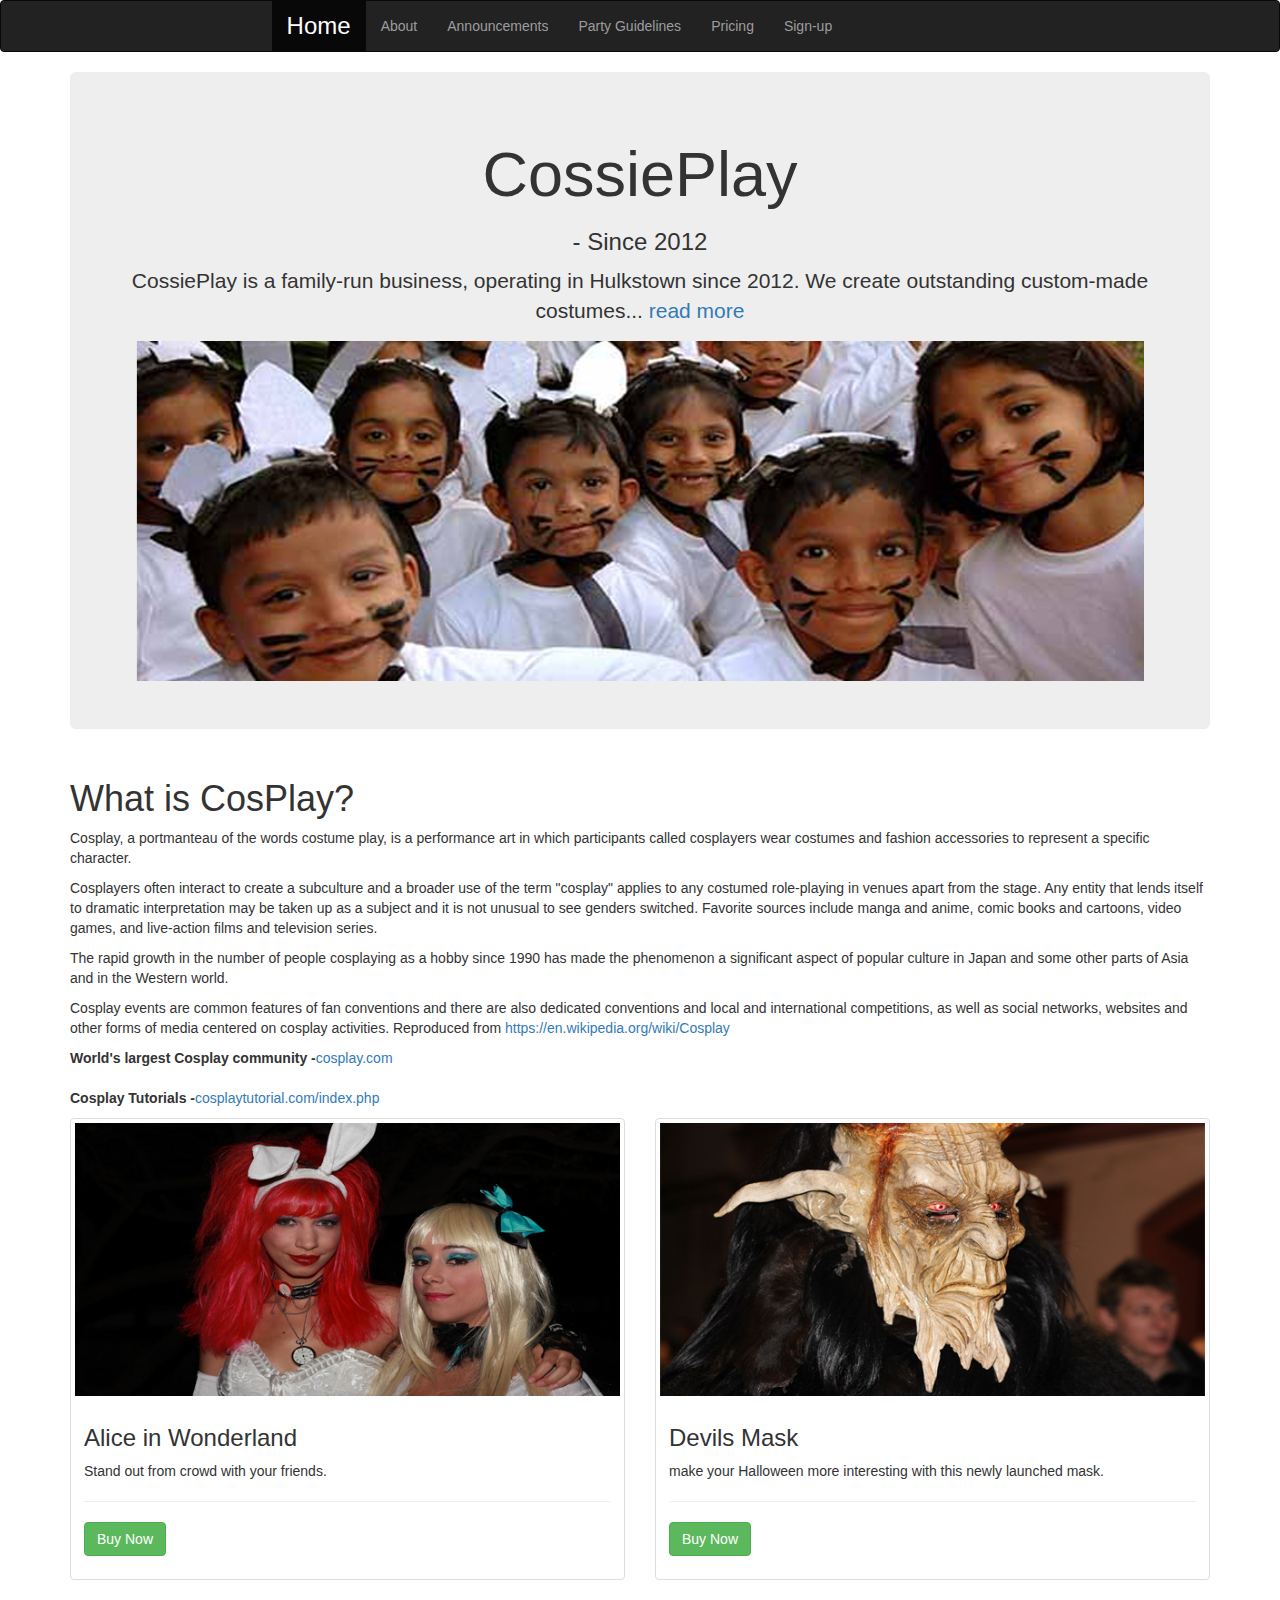
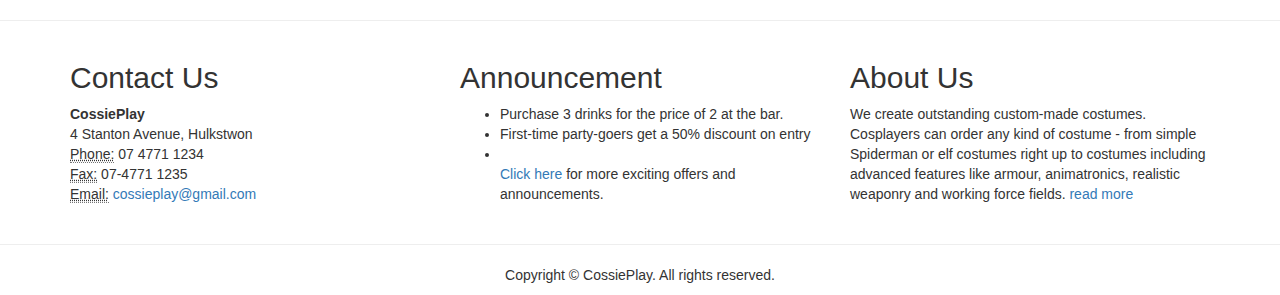
<file: index.html>
<!DOCTYPE html>
<html lang="en">
<head>
<meta charset="utf-8">
<meta http-equiv="X-UA-Compatible" content="IE=edge">
<meta name="viewport" content="width=device-width, initial-scale=1">
<title>CossiePlay : Home</title>

<!-- Bootstrap -->
<link rel="stylesheet" href="css/bootstrap.css">

<!-- HTML5 shim and Respond.js for IE8 support of HTML5 elements and media queries -->
<!-- WARNING: Respond.js doesn't work if you view the page via file:// -->
<!--[if lt IE 9]>
      <script src="https://oss.maxcdn.com/html5shiv/3.7.2/html5shiv.min.js"></script>
      <script src="https://oss.maxcdn.com/respond/1.4.2/respond.min.js"></script>
    <![endif]-->
</head>
<body>
<nav class="navbar navbar-default navbar-inverse">
  <div class="container-fluid"> 
    <!-- Brand and toggle get grouped for better mobile display -->
    <div class="navbar-header">
      <button type="button" class="navbar-toggle collapsed" data-toggle="collapse" data-target="#bs-example-navbar-collapse-1" aria-expanded="false"> <span class="sr-only">Toggle navigation</span> <span class="icon-bar"></span> <span class="icon-bar"></span> <span class="icon-bar"></span> </button>
      <!--<a class="navbar-brand" href="#">CossiePlay</a> --></div>
    
    <!-- Collect the nav links, forms, and other content for toggling -->
    <div class="collapse navbar-collapse text-center" id="bs-example-navbar-collapse-1">
      <ul class="nav navbar-nav">
      	<li class="active"><a href="#">Home <span class="sr-only">(current)</span></a> </li>
        <li><a href="about.html">About</a> </li>
        <li><a href="announcements.html">Announcements</a> </li>
        <li><a href="guidelines.html">Party Guidelines</a> </li>
        <li><a href="pricing.html">Pricing</a> </li>
        <li><a href="signup.html">Sign-up</a> </li>
      </ul>
      <ul class="nav navbar-nav navbar-right">
        <!--<li><a href="#">Pricing</a> </li>
        <li><a href="#">Link</a> </li>-->
      </ul>
    </div>
    <!-- /.navbar-collapse --> 
  </div>
  <!-- /.container-fluid --> 
</nav>
<div class="container">
  <div class="row">
    <div class="col-lg-12">
      <div class="jumbotron">
        <h1 class="text-center">CossiePlay </h1><h3 class="text-center">- Since 2012</h3>
        
        <p class="text-center">CossiePlay is a family-run business, operating in Hulkstown since 2012. We create outstanding custom-made costumes... <a href="about.html">read more</a></p>
        <img src="images/we-re-rabbits-1200x400.png" alt="" class="img-responsive"> </div>
    </div>
  </div>
</div>
<div class="container">
	<h1>What is CosPlay?</h1>
<p>Cosplay, a portmanteau of the words costume play, is a performance art in which participants called cosplayers wear costumes and fashion accessories to represent a specific character.</p>	
<p>Cosplayers often interact to create a subculture and a broader use of the term "cosplay" applies to any costumed role-playing in venues apart from the stage. Any entity that lends itself to dramatic interpretation may be taken up as a subject and it is not unusual to see genders switched. Favorite sources include manga and anime, comic books and cartoons, video games, and live-action films and television series.
</p>
<p>The rapid growth in the number of people cosplaying as a hobby since 1990 has made the phenomenon a significant aspect of popular culture in Japan and some other parts of Asia and in the Western world. </p><p>Cosplay events are common features of fan conventions and there are also dedicated conventions and local and international competitions, as well as social networks, websites and other forms of media centered on cosplay activities.
Reproduced from <a href="https://en.wikipedia.org/wiki/Cosplay">https://en.wikipedia.org/wiki/Cosplay</a></p>
<p>
	<span style="font-weight:bold">World's largest Cosplay community -</span><a href="http://www.cosplay.com ">cosplay.com </a> <br><br>
    <span style="font-weight:bold">Cosplay Tutorials -</span><a href="http://www.cosplaytutorial.com/index.php  ">cosplaytutorial.com/index.php </a> <br>
</p>
</h1>
</div>
<div class="container">
  <div class="row">
    <div class="col-sm-6">
      <div class="thumbnail"> <img src="images/party_girls_600x300.png" alt="Thumbnail Image 1" class="img-responsive">
        <div class="caption">
          <h3>Alice in Wonderland</h3>
          <p>Stand out from crowd with your friends.</p>
          <hr>
          <p><a href="pricing.html" class="btn btn-success" role="button">Buy Now</a></p>
        </div>
      </div>
    </div>
    <div class="col-sm-6">
      <div class="thumbnail"> <img src="images/mask_600x300.png" alt="Thumbnail Image 1" class="img-responsive">
        <div class="caption">
          <h3>Devils Mask</h3>
          <p>make your Halloween more interesting with this newly launched mask.</p>
          <hr>
          <p><a href="pricing.html" class="btn btn-success" role="button">Buy Now</a></p>
        </div>
      </div>
    </div>
  </div>
</div>

<hr>
<div class="container">
  <div class="row">
<div class="col-lg-4 col-md-6 col-sm-6">
      <h2>Contact Us</h2>
      <address>
      <strong>CossiePlay</strong><br>
      4 Stanton Avenue, Hulkstwon<br>
      <abbr title="Phone">Phone:</abbr> 07 4771 1234 <br>	
      <abbr title="Phone">Fax:</abbr> 07-4771 1235 <br>
      <abbr title="Phone">Email:</abbr> <a href="mailto:cossieplay@gmail.com" >cossieplay@gmail.com</a><br>
      
      </address>
      
    </div>
    <div class="col-lg-4 col-md-6 col-sm-6">
      <h2>Announcement</h2>
      <ul>
      	<li>Purchase 3 drinks for the price of 2 at the bar.</li>
        <li>First-time party-goers get a 50% discount on entry</li>
        <li>&nbsp;</li>
        <a href="announcements.html">Click here</a> for more exciting offers and announcements.
      </ul>
      
    </div>
    <div class="col-lg-4 col-sm-12">
      <h2>About Us</h2>
      
      <p>We create outstanding custom-made costumes. Cosplayers can order any kind of costume - from simple Spiderman or elf costumes right up to costumes including advanced features like armour, animatronics, realistic weaponry and working force fields. <a href="about.html"> read more</a></p>
    </div>
  </div>
</div>
  <hr>
<footer class="text-center">
  <div class="container">
    <div class="row">
      <div class="col-xs-12">
        <p>Copyright © CossiePlay. All rights reserved.</p>
      </div>
    </div>
  </div>
</footer>
<!-- jQuery (necessary for Bootstrap's JavaScript plugins) --> 
<script src="js/jquery-1.11.3.min.js"></script> 
<!-- Include all compiled plugins (below), or include individual files as needed --> 
<script src="js/bootstrap.js"></script>
</body>
</html>
</file>
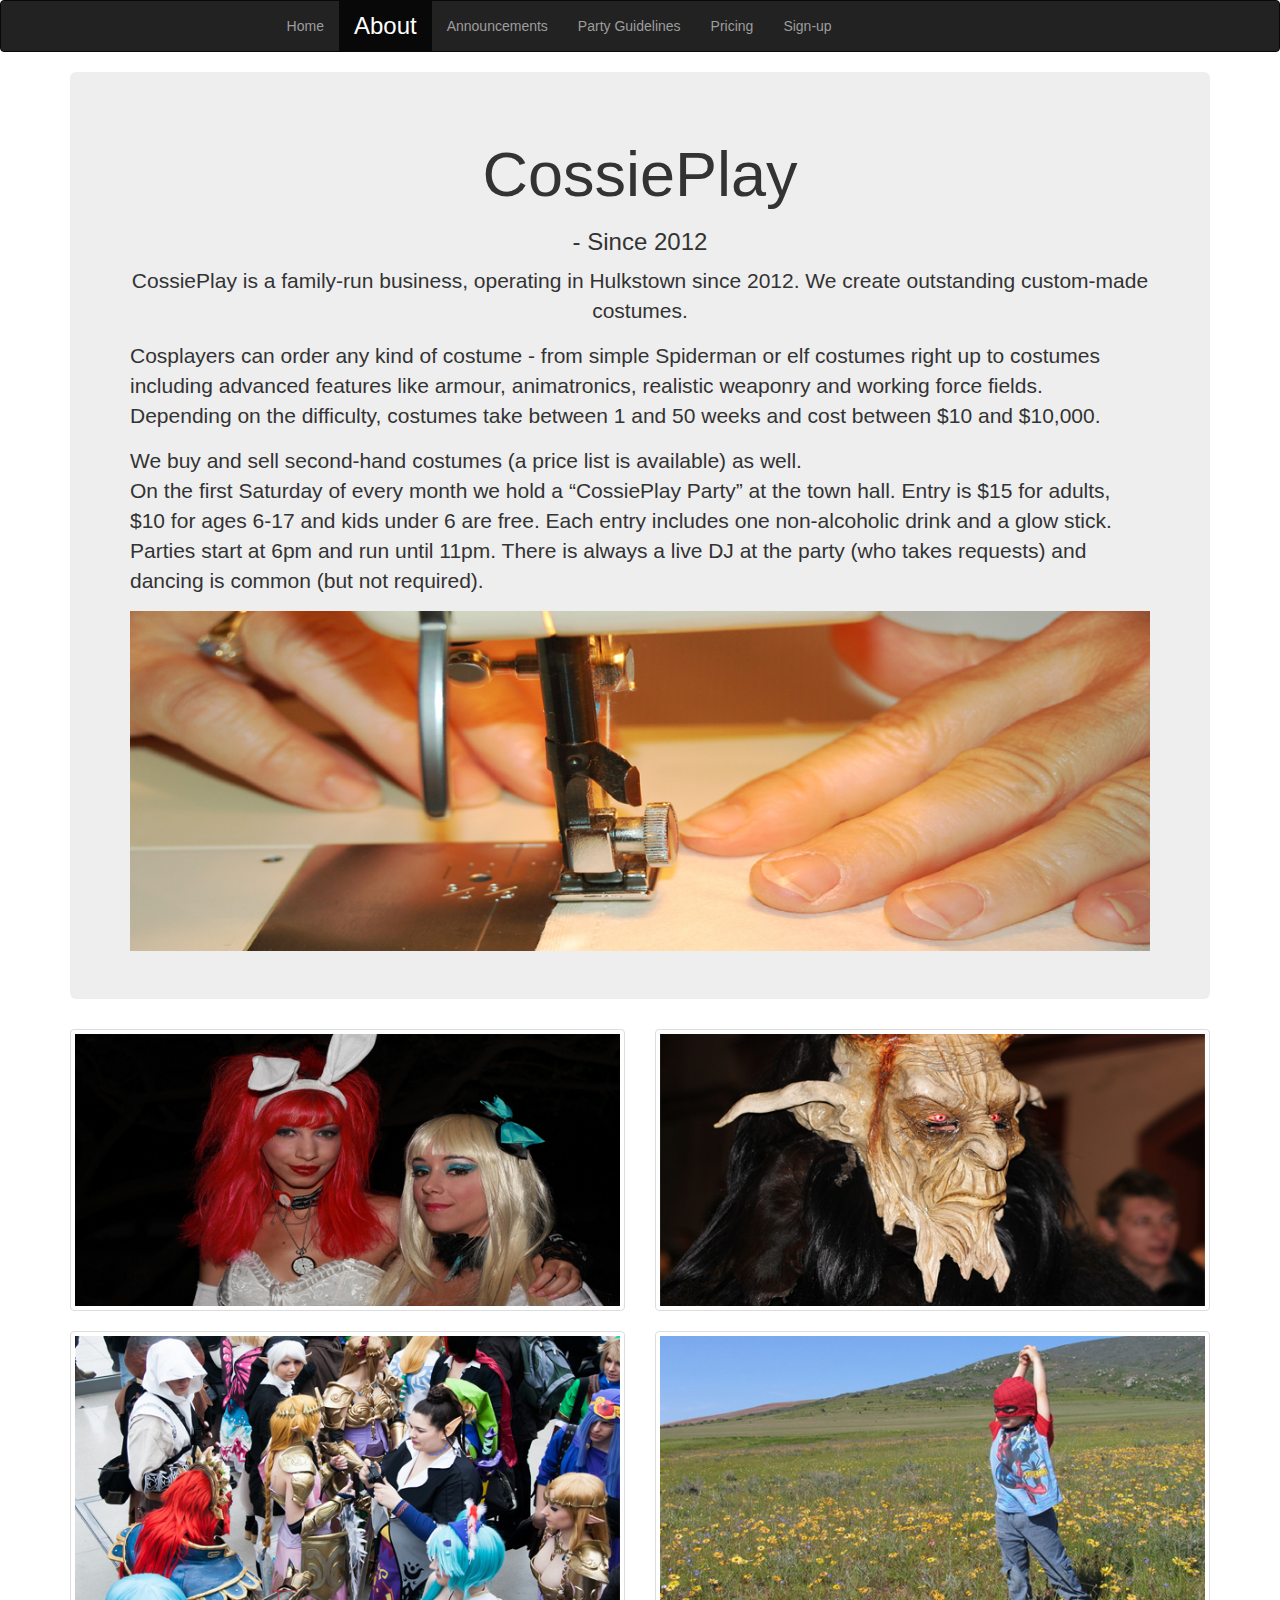
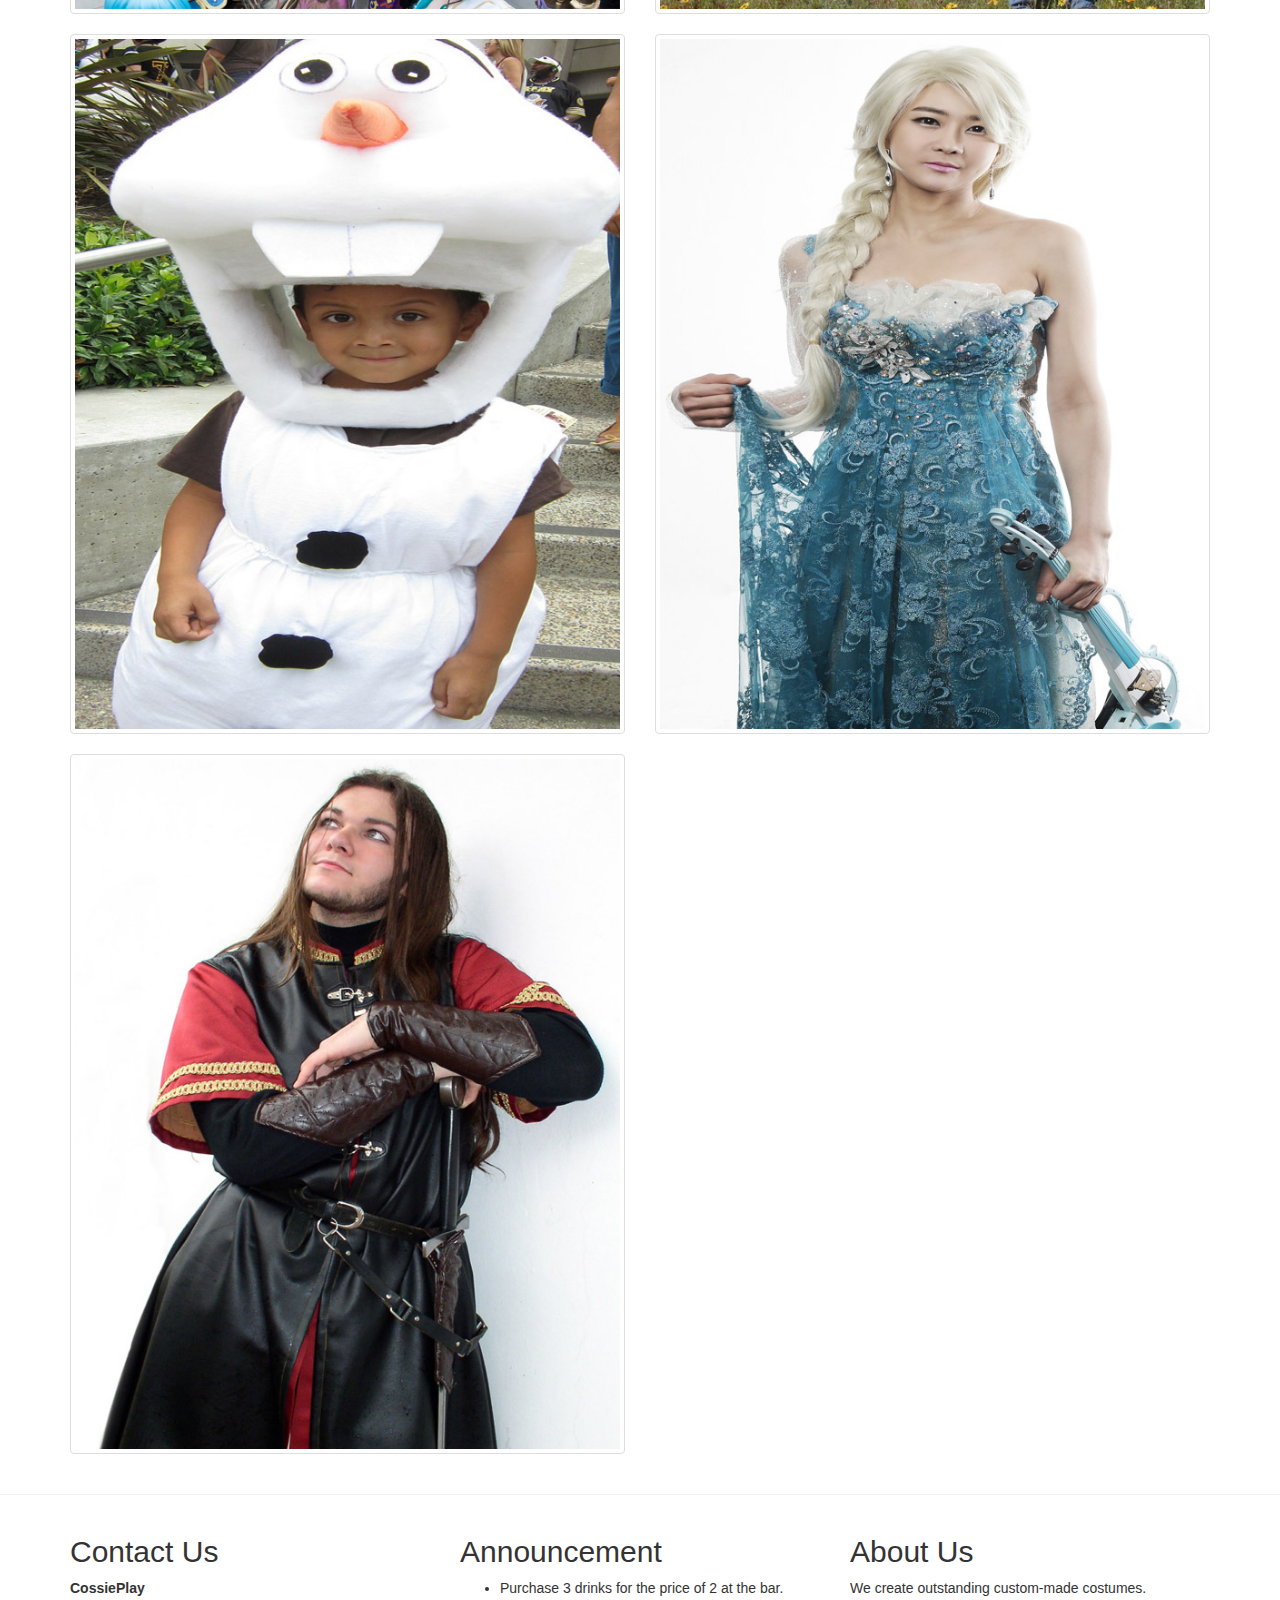
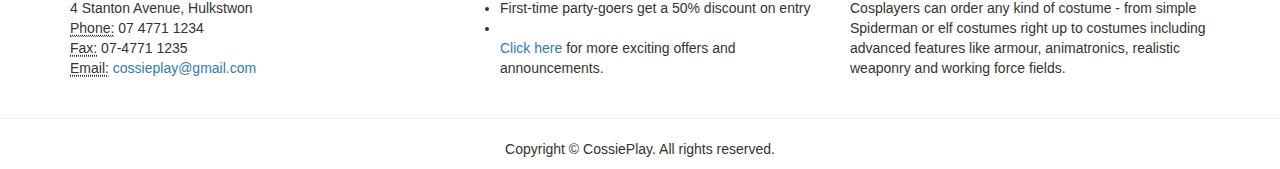
<file: about.html>
<!DOCTYPE html>
<html lang="en">
<head>
<meta charset="utf-8">
<meta http-equiv="X-UA-Compatible" content="IE=edge">
<meta name="viewport" content="width=device-width, initial-scale=1">
<title>CossiePlay : About</title>

<!-- Bootstrap -->
<link rel="stylesheet" href="css/bootstrap.css">

<!-- HTML5 shim and Respond.js for IE8 support of HTML5 elements and media queries -->
<!-- WARNING: Respond.js doesn't work if you view the page via file:// -->
<!--[if lt IE 9]>
      <script src="https://oss.maxcdn.com/html5shiv/3.7.2/html5shiv.min.js"></script>
      <script src="https://oss.maxcdn.com/respond/1.4.2/respond.min.js"></script>
    <![endif]-->
</head>
<body>
<nav class="navbar navbar-default navbar-inverse">
  <div class="container-fluid"> 
    <!-- Brand and toggle get grouped for better mobile display -->
    <div class="navbar-header">
      <button type="button" class="navbar-toggle collapsed" data-toggle="collapse" data-target="#bs-example-navbar-collapse-1" aria-expanded="false"> <span class="sr-only">Toggle navigation</span> <span class="icon-bar"></span> <span class="icon-bar"></span> <span class="icon-bar"></span> </button>
      <!--<a class="navbar-brand" href="#">CossiePlay</a> --></div>
    
    <!-- Collect the nav links, forms, and other content for toggling -->
    <div class="collapse navbar-collapse text-center" id="bs-example-navbar-collapse-1">
      <ul class="nav navbar-nav">
      	<li><a href="index.html">Home</a> </li>
        <li class="active"><a href="#">About <span class="sr-only">(current)</span></a> </li>
        <li><a href="announcements.html">Announcements</a> </li>
        <li><a href="guidelines.html">Party Guidelines</a> </li>
        <li><a href="pricing.html">Pricing</a> </li>
        <li><a href="signup.html">Sign-up</a> </li>
      </ul>
      <ul class="nav navbar-nav navbar-right">
        <!--<li><a href="#">Pricing</a> </li>
        <li><a href="#">Link</a> </li>-->
      </ul>
    </div>
    <!-- /.navbar-collapse --> 
  </div>
  <!-- /.container-fluid --> 
</nav>
<div class="container">
  <div class="row">
    <div class="col-lg-12">
      <div class="jumbotron">
        <h1 class="text-center">CossiePlay </h1><h3 class="text-center">- Since 2012</h3>
        
        <p class="text-center">CossiePlay is a family-run business, operating in Hulkstown since 2012. We create outstanding custom-made costumes.</p>
       <p>Cosplayers can order any kind of costume - from simple Spiderman or elf costumes right up to costumes including advanced features like armour, animatronics, realistic weaponry and working force fields. Depending on the difficulty, costumes take between 1 and 50 weeks and cost between $10 and $10,000.</p>
       <p>We buy and sell second-hand costumes (a price list is available) as well. <br>
On the first Saturday of every month we hold a “CossiePlay Party” at the town hall. Entry is $15 for adults, $10 for ages 6-17 and kids under 6 are free. Each entry includes one non-alcoholic drink and a glow stick. Parties start at 6pm and run until 11pm. There is always a live DJ at the party (who takes requests) and dancing is common (but not required). 
</p>
        <img src="images/about_1200x400_hands.jpg" alt="" class="img-responsive"> </div>
    </div>
  </div>
</div>

<div class="container">
  <div class="row">
    <div class="col-sm-6">
      <div class="thumbnail"> <img src="images/party_girls_600x300.png" alt="Thumbnail Image 1" class="img-responsive">
        
      </div>
    </div>
    <div class="col-sm-6">
      <div class="thumbnail"> <img src="images/mask_600x300.png" alt="Thumbnail Image 1" class="img-responsive">
        
      </div>
    </div>
    <div class="col-sm-6">
      <div class="thumbnail"> <img src="images/600x300_people.jpg" alt="Thumbnail Image 1" class="img-responsive">
        
      </div>
    </div>
    <div class="col-sm-6">
      <div class="thumbnail"> <img src="images/600x300_superman.jpg" alt="Thumbnail Image 1" class="img-responsive">
       
      </div>
    </div>
    <div class="col-sm-6">
      <div class="thumbnail"> <img src="images/600x300_kid.jpg" alt="Thumbnail Image 1" class="img-responsive">
       
      </div>
    </div>
     <div class="col-sm-6">
      <div class="thumbnail"> <img src="images/600x300_winterland.jpg" alt="Thumbnail Image 1" class="img-responsive">
       
      </div>
    </div>
    <div class="col-sm-6">
      <div class="thumbnail"> <img src="images/600x300_boromir.jpg" alt="Thumbnail Image 1" class="img-responsive">
       
      </div>
    </div>

  </div>
</div>

<hr>
<div class="container">
  <div class="row">
<div class="col-lg-4 col-md-6 col-sm-6">
      <h2>Contact Us</h2>
      <address>
      <strong>CossiePlay</strong><br>
      4 Stanton Avenue, Hulkstwon<br>
      <abbr title="Phone">Phone:</abbr> 07 4771 1234 <br>	
      <abbr title="Phone">Fax:</abbr> 07-4771 1235 <br>
      <abbr title="Phone">Email:</abbr> <a href="mailto:cossieplay@gmail.com" >cossieplay@gmail.com</a><br>
      
      </address>
<!--      <h4></h4>
      <div class="row">
      	<div class="col-xs-2"><img class="img-circle" src="images/32X32.gif" alt=""></div>
      	<div class="col-xs-2"><img class="img-circle" src="images/32X32.gif" alt=""></div>
      	<div class="col-xs-2"><img class="img-circle" src="images/32X32.gif" alt=""></div>
      	<div class="col-xs-2"><img class="img-circle" src="images/32X32.gif" alt=""></div>        
      </div>-->
    </div>
    <div class="col-lg-4 col-md-6 col-sm-6">
      <h2>Announcement</h2>
      <ul>
      	<li>Purchase 3 drinks for the price of 2 at the bar.</li>
        <li>First-time party-goers get a 50% discount on entry</li>
        <li>&nbsp;</li>
        <a href="announcements.html">Click here</a> for more exciting offers and announcements.
      </ul>
      
    </div>
    <div class="col-lg-4 col-sm-12">
      <h2>About Us</h2>
      
      <p>We create outstanding custom-made costumes. Cosplayers can order any kind of costume - from simple Spiderman or elf costumes right up to costumes including advanced features like armour, animatronics, realistic weaponry and working force fields.</p>
    </div>
  </div>
</div>
  <hr>
<footer class="text-center">
  <div class="container">
    <div class="row">
      <div class="col-xs-12">
        <p>Copyright © CossiePlay. All rights reserved.</p>
      </div>
    </div>
  </div>
</footer>
<!-- jQuery (necessary for Bootstrap's JavaScript plugins) --> 
<script src="js/jquery-1.11.3.min.js"></script> 
<!-- Include all compiled plugins (below), or include individual files as needed --> 
<script src="js/bootstrap.js"></script>
</body>
</html>
</file>
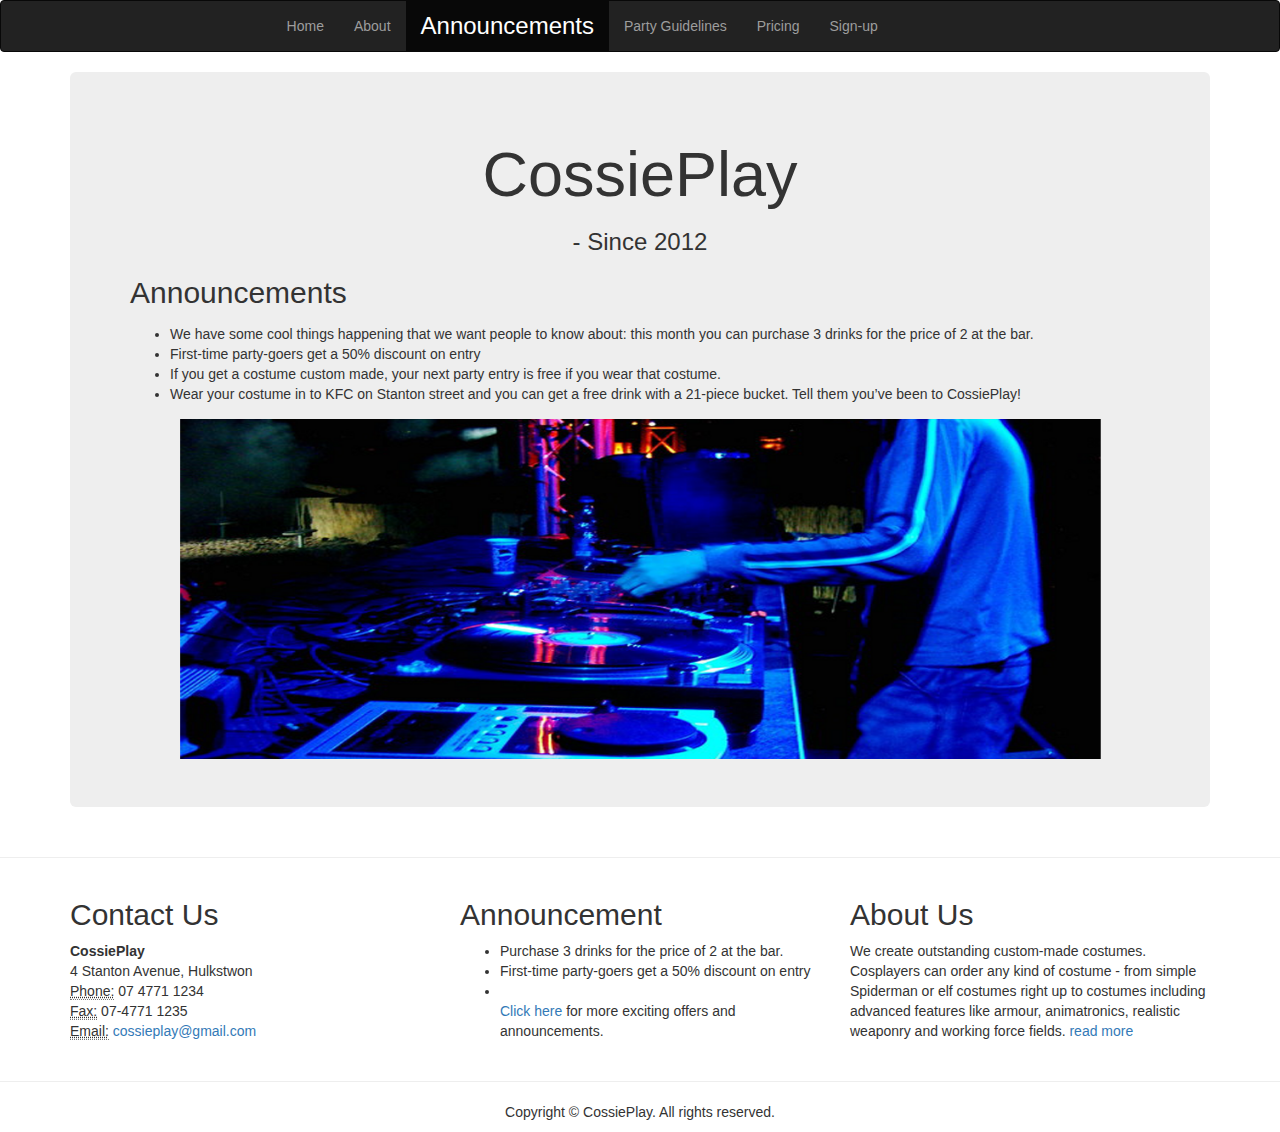
<file: announcements.html>
<!DOCTYPE html>
<html lang="en">
<head>
<meta charset="utf-8">
<meta http-equiv="X-UA-Compatible" content="IE=edge">
<meta name="viewport" content="width=device-width, initial-scale=1">
<title>CossiePlay : Announcements</title>

<!-- Bootstrap -->
<link rel="stylesheet" href="css/bootstrap.css">

<!-- HTML5 shim and Respond.js for IE8 support of HTML5 elements and media queries -->
<!-- WARNING: Respond.js doesn't work if you view the page via file:// -->
<!--[if lt IE 9]>
      <script src="https://oss.maxcdn.com/html5shiv/3.7.2/html5shiv.min.js"></script>
      <script src="https://oss.maxcdn.com/respond/1.4.2/respond.min.js"></script>
    <![endif]-->
</head>
<body>
<nav class="navbar navbar-default navbar-inverse">
  <div class="container-fluid"> 
    <!-- Brand and toggle get grouped for better mobile display -->
    <div class="navbar-header">
      <button type="button" class="navbar-toggle collapsed" data-toggle="collapse" data-target="#bs-example-navbar-collapse-1" aria-expanded="false"> <span class="sr-only">Toggle navigation</span> <span class="icon-bar"></span> <span class="icon-bar"></span> <span class="icon-bar"></span> </button>
      <!--<a class="navbar-brand" href="#">CossiePlay</a> --></div>
    
    <!-- Collect the nav links, forms, and other content for toggling -->
    <div class="collapse navbar-collapse text-center" id="bs-example-navbar-collapse-1">
      <ul class="nav navbar-nav">
      	<li><a href="index.html">Home</a> </li>
        <li><a href="about.html">About</span></a> </li>
        <li class="active"><a href="#">Announcements <span class="sr-only">(current)</a> </li>
        <li><a href="guidelines.html">Party Guidelines</a> </li>
        <li><a href="pricing.html">Pricing</a> </li>
        <li><a href="signup.html">Sign-up</a> </li>
      </ul>
      <ul class="nav navbar-nav navbar-right">
        <!--<li><a href="#">Pricing</a> </li>
        <li><a href="#">Link</a> </li>-->
      </ul>
    </div>
    <!-- /.navbar-collapse --> 
  </div>
  <!-- /.container-fluid --> 
</nav>
<div class="container">
  <div class="row">
    <div class="col-lg-12">
      <div class="jumbotron">
        <h1 class="text-center">CossiePlay </h1><h3 class="text-center">- Since 2012</h3>
        <h2>Announcements</h2>
        
        <p>
        	<ul>
            	<li>We have some cool things happening that we want people to know about: this month you can purchase 3 drinks for the price of 2 at the bar.</li>
                <li>First-time party-goers get a 50% discount on entry</li>
                <li>If you get a costume custom made, your next party entry is free if you wear that costume.</li>
                <li>Wear your costume in to KFC on Stanton street and you can get a free drink with a 21-piece bucket. Tell them you’ve been to CossiePlay!</li>
            </ul>
        </p>
        <img src="images/about_1200x400_dj.png" alt="" class="img-responsive"> </div>
    </div>
  </div>
</div>



<hr>
<div class="container">
  <div class="row">
<div class="col-lg-4 col-md-6 col-sm-6">
      <h2>Contact Us</h2>
      <address>
      <strong>CossiePlay</strong><br>
      4 Stanton Avenue, Hulkstwon<br>
      <abbr title="Phone">Phone:</abbr> 07 4771 1234 <br>	
      <abbr title="Phone">Fax:</abbr> 07-4771 1235 <br>
      <abbr title="Phone">Email:</abbr> <a href="mailto:cossieplay@gmail.com" >cossieplay@gmail.com</a><br>
      
      </address>
<!--      <h4></h4>
      <div class="row">
      	<div class="col-xs-2"><img class="img-circle" src="images/32X32.gif" alt=""></div>
      	<div class="col-xs-2"><img class="img-circle" src="images/32X32.gif" alt=""></div>
      	<div class="col-xs-2"><img class="img-circle" src="images/32X32.gif" alt=""></div>
      	<div class="col-xs-2"><img class="img-circle" src="images/32X32.gif" alt=""></div>        
      </div>-->
    </div>
    <div class="col-lg-4 col-md-6 col-sm-6">
      <h2>Announcement</h2>
      <ul>
      	<li>Purchase 3 drinks for the price of 2 at the bar.</li>
        <li>First-time party-goers get a 50% discount on entry</li>
        <li>&nbsp;</li>
        <a href="announcements.html">Click here</a> for more exciting offers and announcements.
      </ul>
      
    </div>
    <div class="col-lg-4 col-sm-12">
      <h2>About Us</h2>
      
      <p>We create outstanding custom-made costumes. Cosplayers can order any kind of costume - from simple Spiderman or elf costumes right up to costumes including advanced features like armour, animatronics, realistic weaponry and working force fields. <a href="about.html"> read more</a></p>
    </div>
  </div>
</div>
  <hr>
<footer class="text-center">
  <div class="container">
    <div class="row">
      <div class="col-xs-12">
        <p>Copyright © CossiePlay. All rights reserved.</p>
      </div>
    </div>
  </div>
</footer>
<!-- jQuery (necessary for Bootstrap's JavaScript plugins) --> 
<script src="js/jquery-1.11.3.min.js"></script> 
<!-- Include all compiled plugins (below), or include individual files as needed --> 
<script src="js/bootstrap.js"></script>
</body>
</html>
</file>
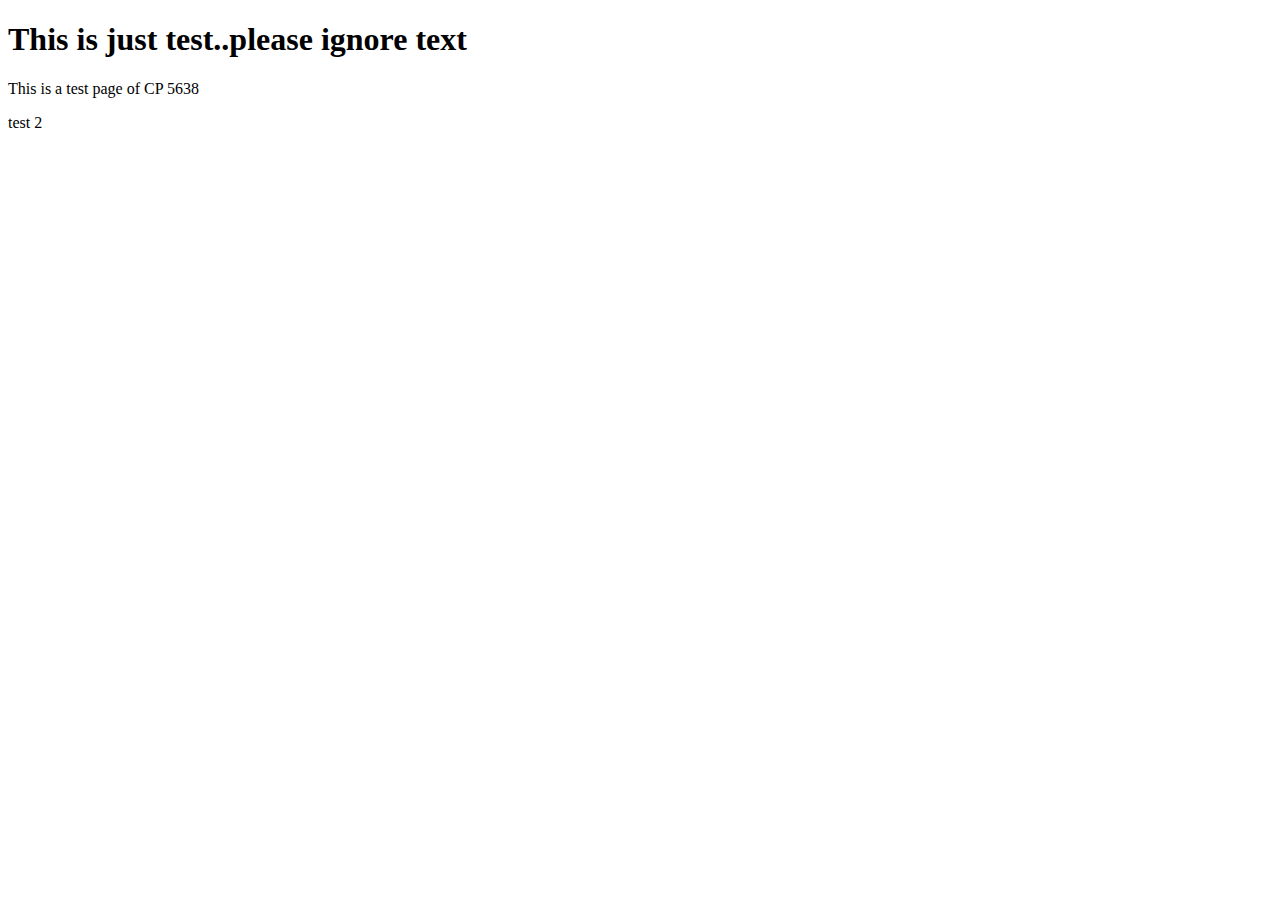
<file: FirstPage.html>
<!doctype html>
	<html lang="en">
	<head>
		<title>First Web Page</title>
	</head>
	<body>
    	<h1>This is just test..please ignore text</h1>
		<p>This is a test page of CP 5638</p>
        <p>test 2</p>
        
	</body>
	</html>
</file>
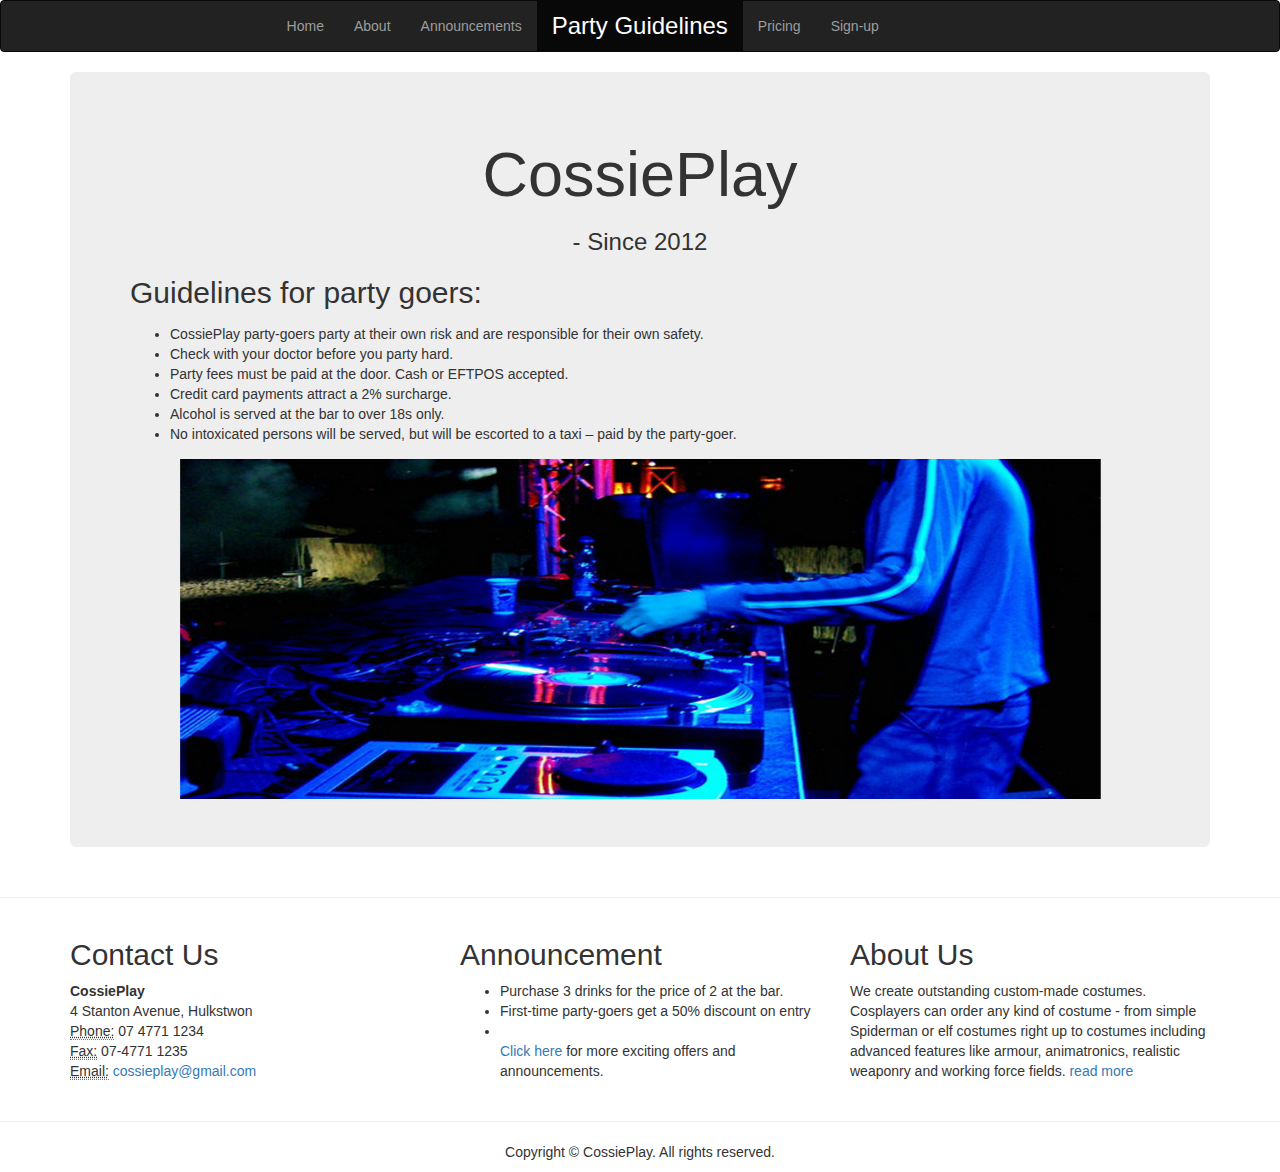
<file: guidelines.html>
<!DOCTYPE html>
<html lang="en">
<head>
<meta charset="utf-8">
<meta http-equiv="X-UA-Compatible" content="IE=edge">
<meta name="viewport" content="width=device-width, initial-scale=1">
<title>CossiePlay : Party Guidelines</title>

<!-- Bootstrap -->
<link rel="stylesheet" href="css/bootstrap.css">

<!-- HTML5 shim and Respond.js for IE8 support of HTML5 elements and media queries -->
<!-- WARNING: Respond.js doesn't work if you view the page via file:// -->
<!--[if lt IE 9]>
      <script src="https://oss.maxcdn.com/html5shiv/3.7.2/html5shiv.min.js"></script>
      <script src="https://oss.maxcdn.com/respond/1.4.2/respond.min.js"></script>
    <![endif]-->
</head>
<body>
<nav class="navbar navbar-default navbar-inverse">
  <div class="container-fluid"> 
    <!-- Brand and toggle get grouped for better mobile display -->
    <div class="navbar-header">
      <button type="button" class="navbar-toggle collapsed" data-toggle="collapse" data-target="#bs-example-navbar-collapse-1" aria-expanded="false"> <span class="sr-only">Toggle navigation</span> <span class="icon-bar"></span> <span class="icon-bar"></span> <span class="icon-bar"></span> </button>
      <!--<a class="navbar-brand" href="#">CossiePlay</a> --></div>
    
    <!-- Collect the nav links, forms, and other content for toggling -->
    <div class="collapse navbar-collapse text-center" id="bs-example-navbar-collapse-1">
      <ul class="nav navbar-nav">
      	<li><a href="index.html">Home</a> </li>
        <li><a href="about.html">About</span></a> </li>
        <li><a href="announcements.html">Announcements</a> </li>
        <li class="active"><a href="guidelines.html">Party Guidelines <span class="sr-only">(current)</a> </li>
        <li><a href="pricing.html">Pricing</a> </li>
        <li><a href="signup.html">Sign-up</a> </li>
      </ul>
      <ul class="nav navbar-nav navbar-right">
        <!--<li><a href="#">Pricing</a> </li>
        <li><a href="#">Link</a> </li>-->
      </ul>
    </div>
    <!-- /.navbar-collapse --> 
  </div>
  <!-- /.container-fluid --> 
</nav>
<div class="container">
  <div class="row">
    <div class="col-lg-12">
      <div class="jumbotron">
        <h1 class="text-center">CossiePlay </h1><h3 class="text-center">- Since 2012</h3>
        <h2>Guidelines for party goers:</h2>
        <p>
        	<ul>
            	<li>CossiePlay party-goers party at their own risk and are responsible for their own safety. </li>
                <li>Check with your doctor before you party hard.</li>
                <li>Party fees must be paid at the door. Cash or EFTPOS accepted. </li>
                <li>Credit card payments attract a 2% surcharge.</li>
                <li>Alcohol is served at the bar to over 18s only.</li>
                <li>No intoxicated persons will be served, but will be escorted to a taxi – paid by the party-goer. </li>
            </ul>
        </p>
        <img src="images/about_1200x400_dj.png" alt="" class="img-responsive"> </div>
    </div>
  </div>
</div>



<hr>
<div class="container">
  <div class="row">
<div class="col-lg-4 col-md-6 col-sm-6">
      <h2>Contact Us</h2>
      <address>
      <strong>CossiePlay</strong><br>
      4 Stanton Avenue, Hulkstwon<br>
      <abbr title="Phone">Phone:</abbr> 07 4771 1234 <br>	
      <abbr title="Phone">Fax:</abbr> 07-4771 1235 <br>
      <abbr title="Phone">Email:</abbr> <a href="mailto:cossieplay@gmail.com" >cossieplay@gmail.com</a><br>
      
      </address>
<!--      <h4></h4>
      <div class="row">
      	<div class="col-xs-2"><img class="img-circle" src="images/32X32.gif" alt=""></div>
      	<div class="col-xs-2"><img class="img-circle" src="images/32X32.gif" alt=""></div>
      	<div class="col-xs-2"><img class="img-circle" src="images/32X32.gif" alt=""></div>
      	<div class="col-xs-2"><img class="img-circle" src="images/32X32.gif" alt=""></div>        
      </div>-->
    </div>
    <div class="col-lg-4 col-md-6 col-sm-6">
      <h2>Announcement</h2>
      <ul>
      	<li>Purchase 3 drinks for the price of 2 at the bar.</li>
        <li>First-time party-goers get a 50% discount on entry</li>
        <li>&nbsp;</li>
        <a href="announcements.html">Click here</a> for more exciting offers and announcements.
      </ul>
      
    </div>
    <div class="col-lg-4 col-sm-12">
      <h2>About Us</h2>
      
      <p>We create outstanding custom-made costumes. Cosplayers can order any kind of costume - from simple Spiderman or elf costumes right up to costumes including advanced features like armour, animatronics, realistic weaponry and working force fields. <a href="about.html"> read more</a></p>
    </div>
  </div>
</div>
  <hr>
<footer class="text-center">
  <div class="container">
    <div class="row">
      <div class="col-xs-12">
        <p>Copyright © CossiePlay. All rights reserved.</p>
      </div>
    </div>
  </div>
</footer>
<!-- jQuery (necessary for Bootstrap's JavaScript plugins) --> 
<script src="js/jquery-1.11.3.min.js"></script> 
<!-- Include all compiled plugins (below), or include individual files as needed --> 
<script src="js/bootstrap.js"></script>
</body>
</html>
</file>
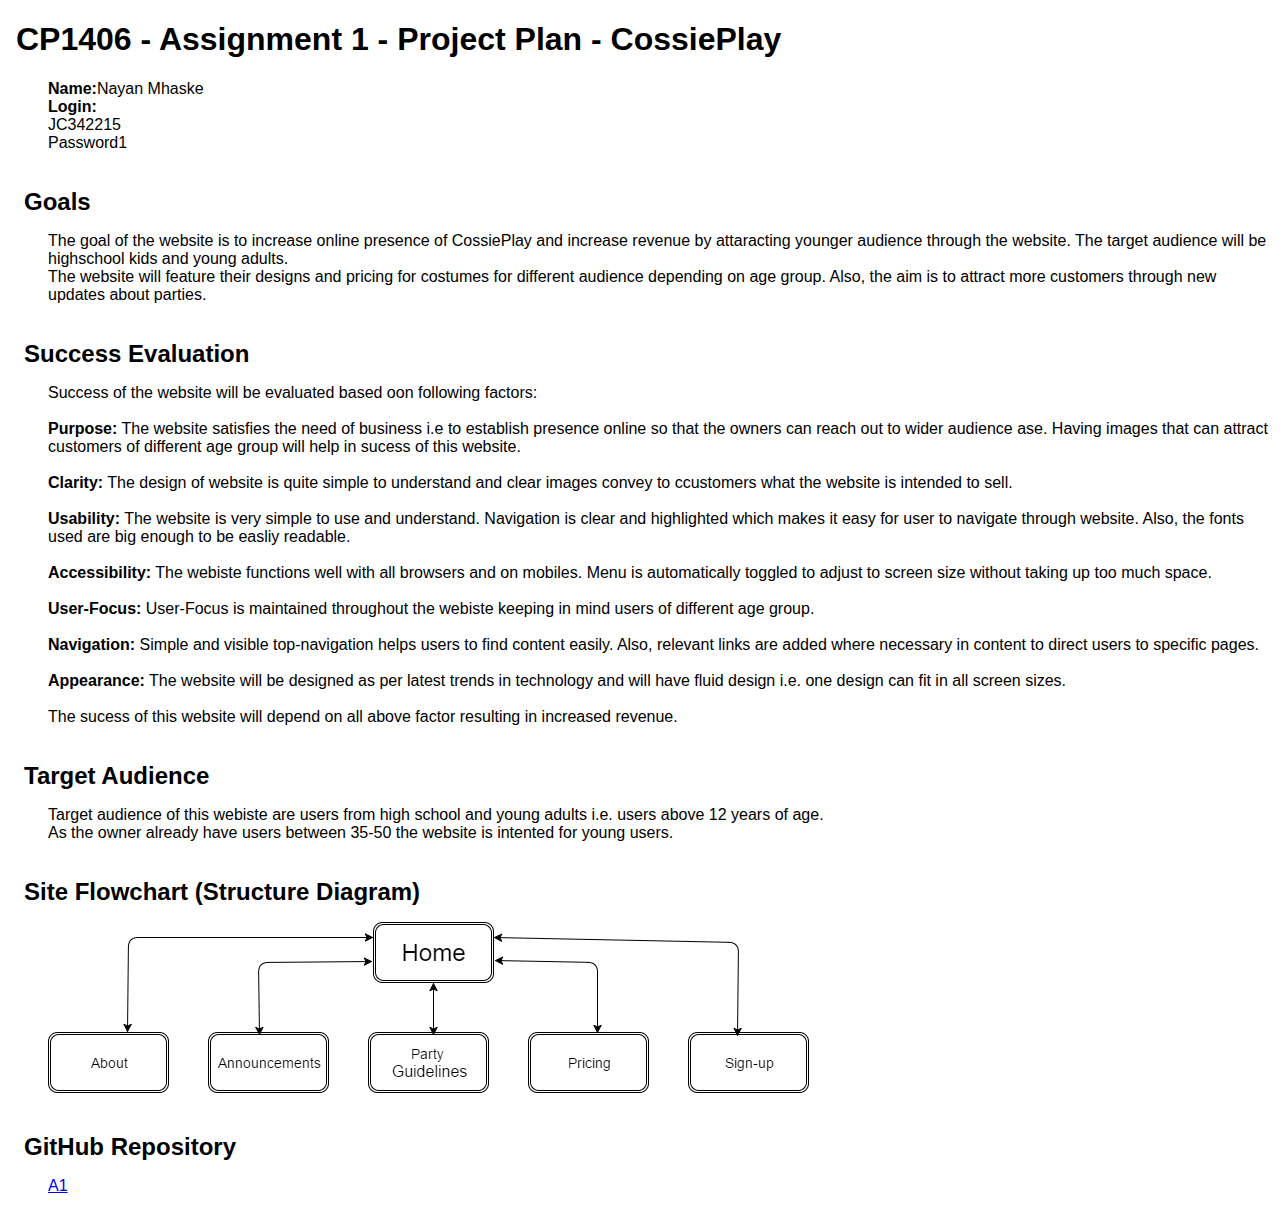
<file: plan.html>
<!doctype html>
<html>
<head>
<title>A1 Project Plan for Nayan Mhaske</title>
  <meta http-equiv="Content-Type" content="text/html; charset=iso-8859-1">
  <style type="text/css">
    body { font-family: Arial; margin-left: 3em; }
    h1, h2 { margin-left: -1em; }
    h2 { margin-top: 1.5em; margin-bottom: 0.5em; }
  </style>
</head>

<body>
<h1>CP1406 - Assignment 1 - Project Plan - CossiePlay</h1>
<p><strong>Name:</strong>Nayan Mhaske<br>
<strong>Login:</strong> <br>JC342215<br>Password1 </p>
<h2>Goals</h2>
<p>The goal of the website is to increase online presence of CossiePlay and increase revenue by attaracting younger audience through the website. The target audience will be highschool kids and young adults. <br>
The website will feature their designs and pricing for costumes for different audience depending on age group. Also, the aim is to attract more customers through new updates about parties. </p>
<h2>Success Evaluation</h2>
<p> Success of the website will be evaluated based oon following factors:</br></br>
<b>Purpose:</b> The website satisfies the need of business i.e to establish presence online so that the owners can reach out to wider audience ase. Having images that can attract customers of different age group will help in sucess of this website. </br></br>
<b>Clarity:</b> The design of website is quite simple to understand and clear images convey to ccustomers what the website is intended to sell. <br></br>
<b>Usability:</b> The website is very simple to use and understand. Navigation is clear and highlighted which makes it easy for user to navigate through website. Also, the fonts used are big enough to be easliy readable. </br></br>
<b>Accessibility:</b> The webiste functions well with all browsers and on mobiles. Menu is automatically toggled to adjust to screen size without taking up too much space. </br></br>
<b>User-Focus:</b> User-Focus is maintained throughout the webiste keeping in mind users of different age group. </br></br>
<b>Navigation:</b> Simple and visible top-navigation helps users to find content easily. Also, relevant links are added where necessary in content to direct users to specific pages. </br></br>
<b>Appearance:</b> The website will be designed as per latest trends in technology and will have fluid design i.e. one design can fit in all screen sizes. </br></br>
The sucess of this website will depend on all above factor resulting in increased revenue. 
</p>
<h2>Target Audience</h2>
<p>Target audience of this webiste are users from high school and young adults i.e. users above 12 years of age. </br> As the owner already have users between 35-50 the website is intented for young users. </p>
<h2>Site Flowchart (Structure Diagram)</h2>
<p><img src="A1.png" alt="Site Flowchart"> </p>
<h2>GitHub Repository</h2>
<p><a href="https://github.com/nayanmhaske/A1" target="_blank">A1</a></p>
</body>
</html>
</file>
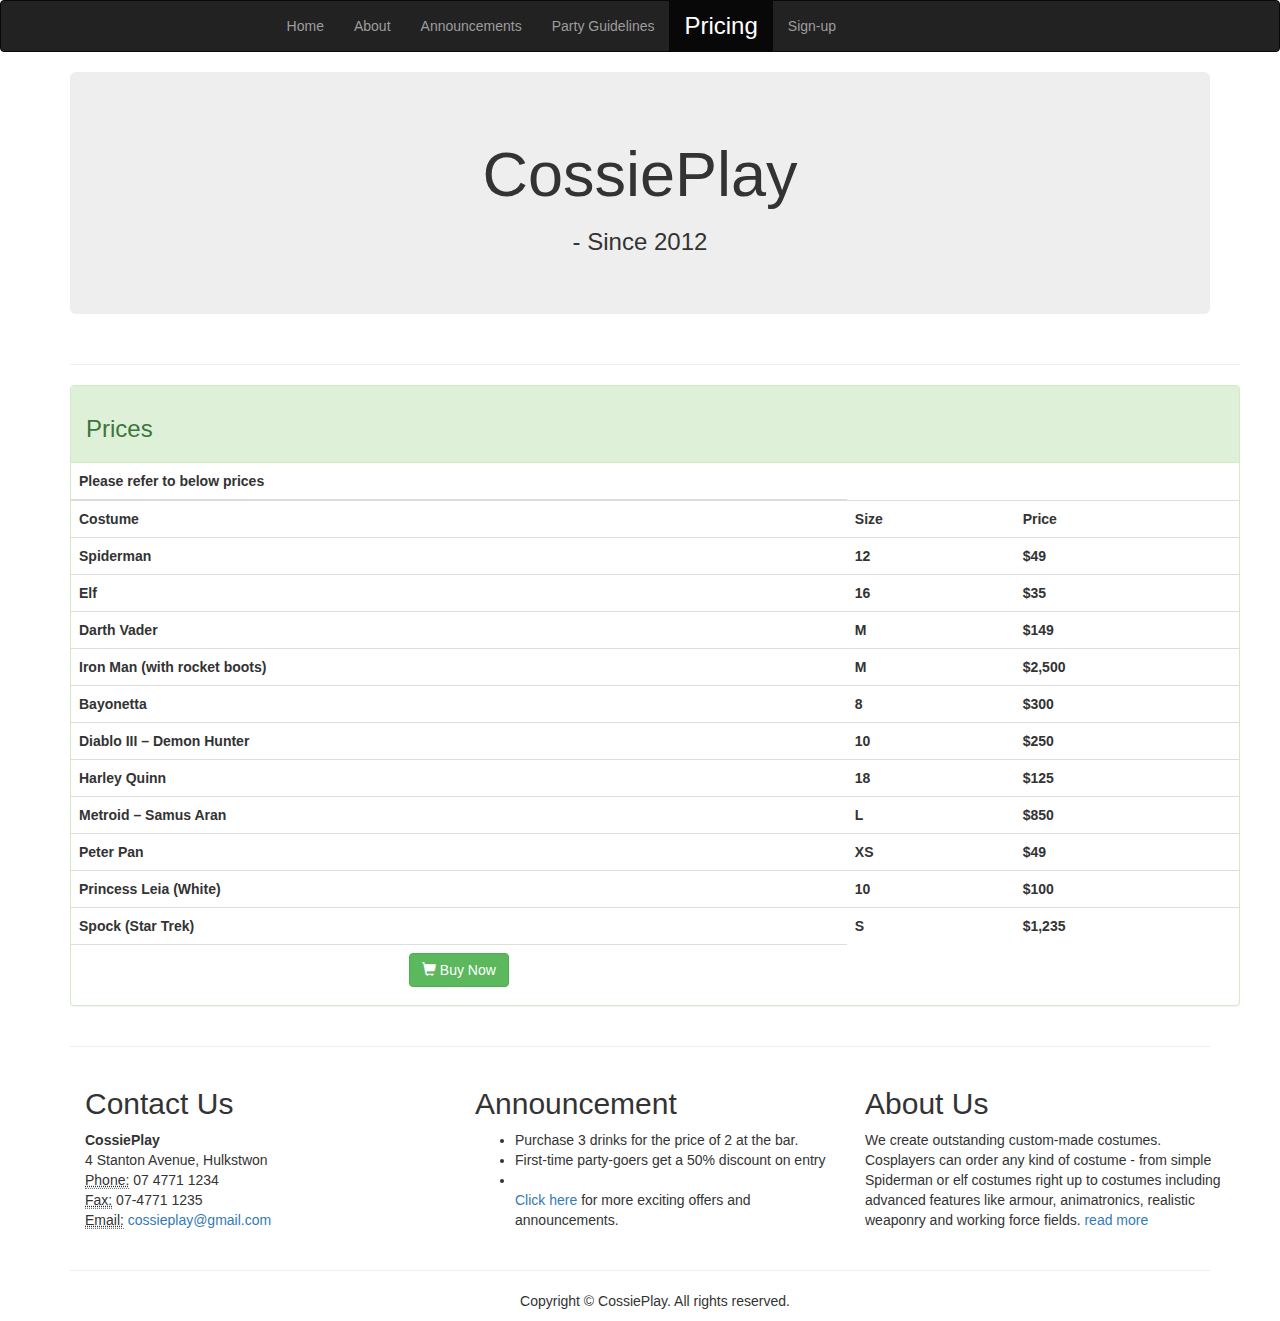
<file: pricing.html>
<!DOCTYPE html>
<html lang="en">
<head>
<meta charset="utf-8">
<meta http-equiv="X-UA-Compatible" content="IE=edge">
<meta name="viewport" content="width=device-width, initial-scale=1">
<title>CossiePlay : Pricing</title>

<!-- Bootstrap -->
<link rel="stylesheet" href="css/bootstrap.css">

<!-- HTML5 shim and Respond.js for IE8 support of HTML5 elements and media queries -->
<!-- WARNING: Respond.js doesn't work if you view the page via file:// -->
<!--[if lt IE 9]>
      <script src="https://oss.maxcdn.com/html5shiv/3.7.2/html5shiv.min.js"></script>
      <script src="https://oss.maxcdn.com/respond/1.4.2/respond.min.js"></script>
    <![endif]-->
</head>
<body>
<nav class="navbar navbar-default navbar-inverse">
  <div class="container-fluid"> 
    <!-- Brand and toggle get grouped for better mobile display -->
    <div class="navbar-header">
      <button type="button" class="navbar-toggle collapsed" data-toggle="collapse" data-target="#bs-example-navbar-collapse-1" aria-expanded="false"> <span class="sr-only">Toggle navigation</span> <span class="icon-bar"></span> <span class="icon-bar"></span> <span class="icon-bar"></span> </button>
      <!--<a class="navbar-brand" href="#">CossiePlay</a> --></div>
    
    <!-- Collect the nav links, forms, and other content for toggling -->
    <div class="collapse navbar-collapse text-center" id="bs-example-navbar-collapse-1">
      <ul class="nav navbar-nav">
      	<li><a href="#">Home</a> </li>
        <li><a href="about.html">About</a> </li>
        <li><a href="announcements.html">Announcements</a> </li>
        <li><a href="guidelines.html">Party Guidelines</a> </li>
        <li class="active"><a href="pricing.html">Pricing <span class="sr-only">(current)</span></a> </li>
        <li><a href="signup.html">Sign-up</a> </li>
      </ul>
      <ul class="nav navbar-nav navbar-right">
        <!--<li><a href="#">Pricing</a> </li>
        <li><a href="#">Link</a> </li>-->
      </ul>
    </div>
    <!-- /.navbar-collapse --> 
  </div>
  <!-- /.container-fluid --> 
</nav>
<div class="container">
  <div class="row">
    <div class="col-lg-12">
      <div class="jumbotron">
        <h1 class="text-center">CossiePlay </h1><h3 class="text-center">- Since 2012</h3>
        <!--<p class="text-center">CossiePlay is a family-run business, operating in Hulkstown since 2012. We create outstanding custom-made costumes... <a href="">read more</a></p>
        <img src="images/we-re-rabbits-1200x400.png" alt="" class="img-responsive"> </div>-->
    </div>
  </div>
</div>

<div class="container">
  <div class="row">
    <h1></h1>
    <hr>
    <div class="">
      <div class="panel panel-default panel-success"> 
        <!-- Default panel contents -->
        <div class="panel-heading">
          <h3>Prices</h3>
        </div>
        <!-- Table -->
        <table class="table">
          <thead>
            <tr>
              <th>Please refer to below prices</th>
            </tr>
          </thead>
          <tbody>
            <tr>
              <th scope="row">Costume</th>
               <th scope="row">Size</th>
                <th scope="row">Price</th>
            </tr>
            <tr>
              <th scope="row">Spiderman</th>
              <th scope="row">12</th>
              <th scope="row">$49</th>
            </tr>
            <tr>
              <th scope="row">Elf</th>
              <th scope="row">16</th>
              <th scope="row">$35</th>
            </tr>
            <tr>
              <th scope="row">Darth Vader</th>
              <th scope="row">M</th>
              <th scope="row">$149</th>
            </tr><tr>
              <th scope="row">Iron Man (with rocket boots)</th>
              <th scope="row">M</th>
              <th scope="row">$2,500</th>
            </tr><tr>
              <th scope="row">Bayonetta</th>
              <th scope="row">8</th>
              <th scope="row">$300</th>
            </tr><tr>
              <th scope="row">Diablo III – Demon Hunter</th>
              <th scope="row">10</th>
              <th scope="row">$250</th>
            </tr><tr>
              <th scope="row">Harley Quinn</th>
              <th scope="row">18</th>
              <th scope="row">$125</th>
            </tr><tr>
              <th scope="row">Metroid – Samus Aran</th>
              <th scope="row">L</th>
              <th scope="row">$850</th>
            </tr><tr>
              <th scope="row">Peter Pan</th>
              <th scope="row">XS</th>
              <th scope="row">$49</th>
            </tr>
            <tr>
              <th scope="row">Princess Leia (White)</th>
              <th scope="row">10</th>
              <th scope="row">$100</th>
            </tr>
            <tr>
              <th scope="row">Spock (Star Trek)</th>
              <th scope="row">S</th>
              <th scope="row">$1,235</th>
            </tr>
            <tr>
              <th scope="row"><p class="text-center"><a href="" class="btn-success btn"><span class="glyphicon glyphicon-shopping-cart" aria-hidden="true"></span> Buy Now</a></p></th>
            </tr>
          </tbody>
        </table>
      </div>
    </div>
    
    
   
  </div>
</div>
<hr>
<div class="container">
  <div class="row">
<div class="col-lg-4 col-md-6 col-sm-6">
      <h2>Contact Us</h2>
      <address>
      <strong>CossiePlay</strong><br>
      4 Stanton Avenue, Hulkstwon<br>
      <abbr title="Phone">Phone:</abbr> 07 4771 1234 <br>	
      <abbr title="Phone">Fax:</abbr> 07-4771 1235 <br>
      <abbr title="Phone">Email:</abbr> <a href="mailto:cossieplay@gmail.com" >cossieplay@gmail.com</a><br>
      
      </address>
      
    </div>
    <div class="col-lg-4 col-md-6 col-sm-6">
      <h2>Announcement</h2>
      <ul>
      	<li>Purchase 3 drinks for the price of 2 at the bar.</li>
        <li>First-time party-goers get a 50% discount on entry</li>
        <li>&nbsp;</li>
        <a href="announcements.html">Click here</a> for more exciting offers and announcements.
      </ul>
      <!--<div class="media">
        <div class="media-left"> <a href="#"> <img class="media-object" src="images/35X35.gif" alt="..."> </a> </div>
        <div class="media-body">
          <h4 class="media-heading">Media heading</h4>
          Cras sit amet nibh libero, in gravida nulla. Nulla vel metus scelerisque ante sollicitudin commodo. Cras purus odio, vestibulum in vulputate at, tempus viverra turpis. </div>
      </div>
      <div class="media">
        <div class="media-left"> <a href="#"> <img class="media-object" src="images/35X35.gif" alt="..."> </a> </div>
        <div class="media-body">
          <h4 class="media-heading">Media heading</h4>
          Cras sit amet nibh libero, in gravida nulla. Nulla vel metus scelerisque ante sollicitudin commodo. Cras purus odio, vestibulum in vulputate at, tempus viverra turpis. </div>
      </div>-->
    </div>
    <div class="col-lg-4 col-sm-12">
      <h2>About Us</h2>
      <!--<p>Lorem ipsum dolor sit amet, consectetur adipisicing elit. Quas, voluptates, soluta velit nostrum ut iste exercitationem vitae ipsum repellendus laudantium ab possimus nemo odio cumque illum nulla laborum blanditiis unde.</p>-->
      <p>We create outstanding custom-made costumes. Cosplayers can order any kind of costume - from simple Spiderman or elf costumes right up to costumes including advanced features like armour, animatronics, realistic weaponry and working force fields. <a href="about.html"> read more</a></p>
    </div>
  </div>
</div>
  <hr>
<footer class="text-center">
  <div class="container">
    <div class="row">
      <div class="col-xs-12">
        <p>Copyright © CossiePlay. All rights reserved.</p>
      </div>
    </div>
  </div>
</footer>
<!-- jQuery (necessary for Bootstrap's JavaScript plugins) --> 
<script src="js/jquery-1.11.3.min.js"></script> 
<!-- Include all compiled plugins (below), or include individual files as needed --> 
<script src="js/bootstrap.js"></script>
</body>
</html>
</file>
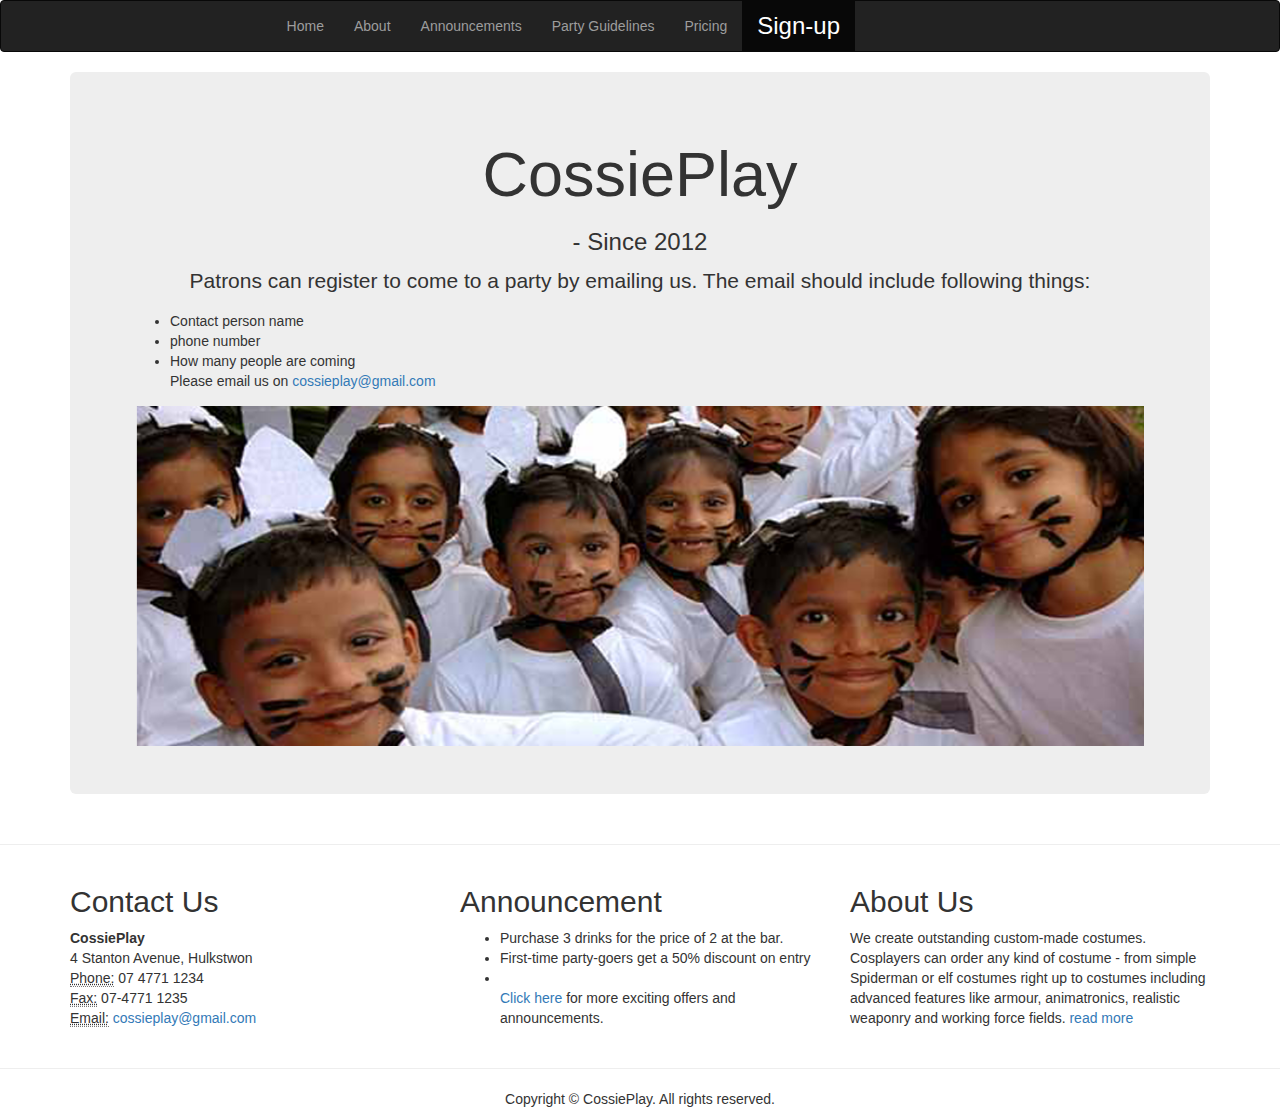
<file: signup.html>
<!DOCTYPE html>
<html lang="en">
<head>
<meta charset="utf-8">
<meta http-equiv="X-UA-Compatible" content="IE=edge">
<meta name="viewport" content="width=device-width, initial-scale=1">
<title>CossiePlay : Pricing</title>

<!-- Bootstrap -->
<link rel="stylesheet" href="css/bootstrap.css">

<!-- HTML5 shim and Respond.js for IE8 support of HTML5 elements and media queries -->
<!-- WARNING: Respond.js doesn't work if you view the page via file:// -->
<!--[if lt IE 9]>
      <script src="https://oss.maxcdn.com/html5shiv/3.7.2/html5shiv.min.js"></script>
      <script src="https://oss.maxcdn.com/respond/1.4.2/respond.min.js"></script>
    <![endif]-->
</head>
<body>
<nav class="navbar navbar-default navbar-inverse">
  <div class="container-fluid"> 
    <!-- Brand and toggle get grouped for better mobile display -->
    <div class="navbar-header">
      <button type="button" class="navbar-toggle collapsed" data-toggle="collapse" data-target="#bs-example-navbar-collapse-1" aria-expanded="false"> <span class="sr-only">Toggle navigation</span> <span class="icon-bar"></span> <span class="icon-bar"></span> <span class="icon-bar"></span> </button>
      <!--<a class="navbar-brand" href="#">CossiePlay</a> --></div>
    
    <!-- Collect the nav links, forms, and other content for toggling -->
    <div class="collapse navbar-collapse text-center" id="bs-example-navbar-collapse-1">
      <ul class="nav navbar-nav">
      	<li><a href="index.html">Home</a> </li>
        <li><a href="about.html">About</a> </li>
        <li><a href="announcements.html">Announcements</a> </li>
        <li><a href="guidelines.html">Party Guidelines</a> </li>
        <li><a href="pricing.html">Pricing</a> </li>
        <li class="active"><a href="#">Sign-up<span class="sr-only">(current)</span></a> </li>
      </ul>
      <ul class="nav navbar-nav navbar-right">
        <!--<li><a href="#">Pricing</a> </li>
        <li><a href="#">Link</a> </li>-->
      </ul>
    </div>
    <!-- /.navbar-collapse --> 
  </div>
  <!-- /.container-fluid --> 
</nav>
<div class="container">
  <div class="row">
    <div class="col-lg-12">
      <div class="jumbotron">
        <h1 class="text-center">CossiePlay </h1><h3 class="text-center">- Since 2012</h3>
        <p class="text-center">Patrons can register to come to a party by emailing us. The email should include following things: <br>
            <ul>
                <li>Contact person name</li>
                <li>phone number</li>
                <li>How many people are coming</li>
                Please email us on <a href="mailto:cossieplay@gmail.com" >cossieplay@gmail.com</a>
            </ul>
		</p>
        <img src="images/we-re-rabbits-1200x400.png" alt="" class="img-responsive"> </div>
    </div>
  </div>
</div>

<div class="container">
  
</div>
<hr>
<div class="container">
  <div class="row">
<div class="col-lg-4 col-md-6 col-sm-6">
      <h2>Contact Us</h2>
      <address>
      <strong>CossiePlay</strong><br>
      4 Stanton Avenue, Hulkstwon<br>
      <abbr title="Phone">Phone:</abbr> 07 4771 1234 <br>	
      <abbr title="Phone">Fax:</abbr> 07-4771 1235 <br>
      <abbr title="Phone">Email:</abbr> <a href="mailto:cossieplay@gmail.com" >cossieplay@gmail.com</a><br>
      
      </address>
     
    </div>
    <div class="col-lg-4 col-md-6 col-sm-6">
      <h2>Announcement</h2>
      <ul>
      	<li>Purchase 3 drinks for the price of 2 at the bar.</li>
        <li>First-time party-goers get a 50% discount on entry</li>
        <li>&nbsp;</li>
        <a href="announcements.html">Click here</a> for more exciting offers and announcements.
      </ul>
    </div>
    <div class="col-lg-4 col-sm-12">
      <h2>About Us</h2>
      
      <p>We create outstanding custom-made costumes. Cosplayers can order any kind of costume - from simple Spiderman or elf costumes right up to costumes including advanced features like armour, animatronics, realistic weaponry and working force fields. <a href="about.html"> read more</a></p>
    </div>
  </div>
</div>
  <hr>
<footer class="text-center">
  <div class="container">
    <div class="row">
      <div class="col-xs-12">
        <p>Copyright © CossiePlay. All rights reserved.</p>
      </div>
    </div>
  </div>
</footer>
<!-- jQuery (necessary for Bootstrap's JavaScript plugins) --> 
<script src="js/jquery-1.11.3.min.js"></script> 
<!-- Include all compiled plugins (below), or include individual files as needed --> 
<script src="js/bootstrap.js"></script>
</body>
</html>
</file>
